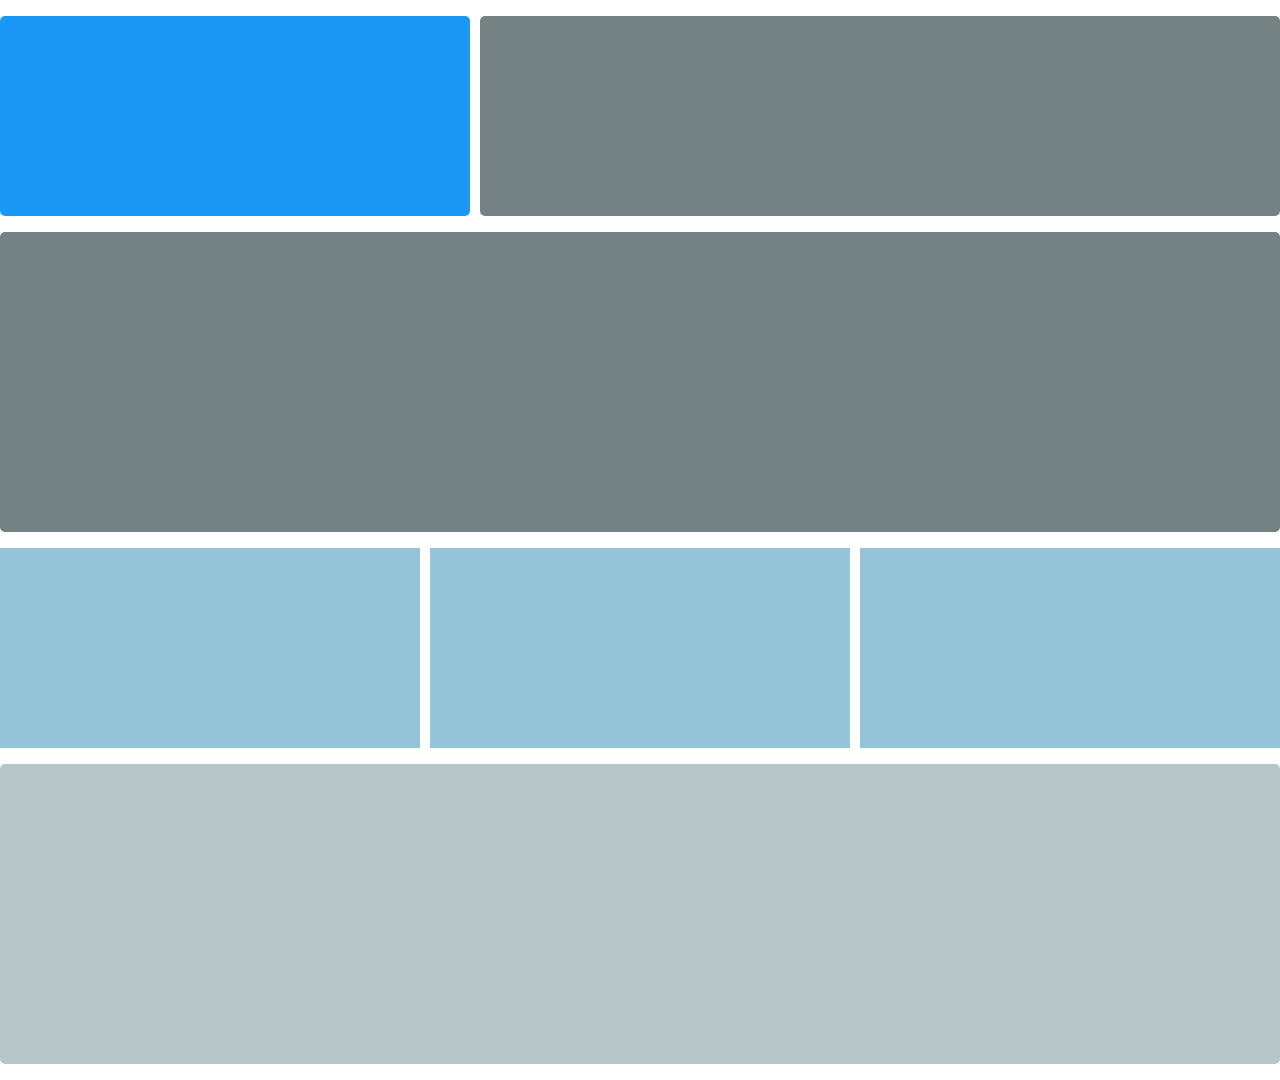
<file: Q10. layout design/index.html>
<!DOCTYPE html>
<html lang="en">
<head>
    <meta charset="UTF-8">
    <meta http-equiv="X-UA-Compatible" content="IE=edge">
    <meta name="viewport" content="width=device-width, initial-scale=1.0">
    <title>Responsive Layout</title>
    <link rel="stylesheet" href="./style.css">
</head>
<body>
    
    <section class="header">
       <div class="header-box1"></div>
       <div class="header-box2"></div>
    </section>
    <section class="hero"></section>
    <section class="cards">
        <div class="card1"></div>
        <div class="card2"></div>
        <div class="card3"></div>
    </section>
    <section class="footer"></section>
</body>
</html>
</file>
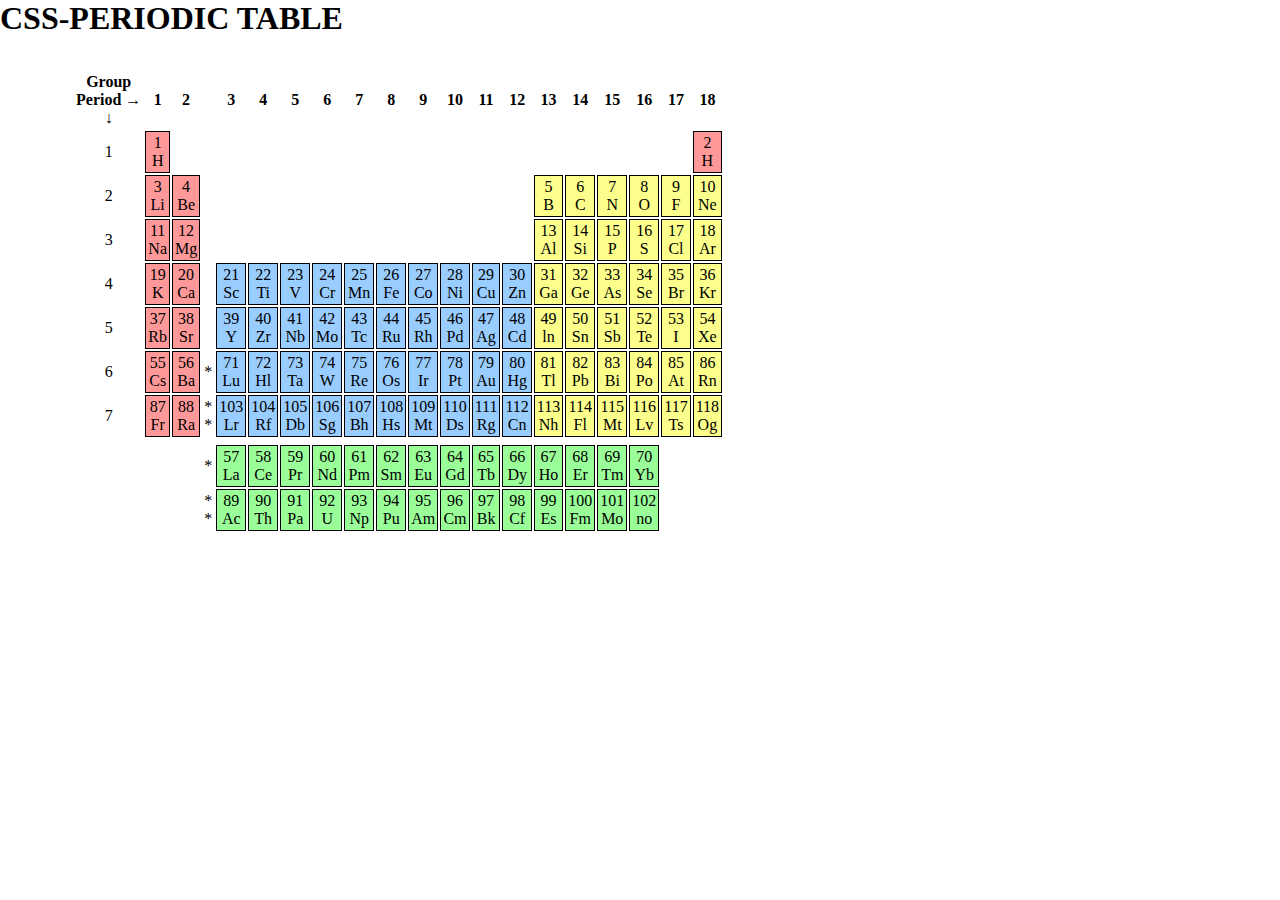
<file: Q8. Periodic Table/index.html>
<!DOCTYPE html>
<html lang="en">
<head>
    <meta charset="UTF-8">
    <meta http-equiv="X-UA-Compatible" content="IE=edge">
    <meta name="viewport" content="width=device-width, initial-scale=1.0">
    <title>CCS</title>
    <link rel="stylesheet" href="./style.css">
</head>
<body>
    <h1>CSS-PERIODIC TABLE</h1>
    <div class="container">
        <table>
            <thead>
                <th class="border-none group">
                    <p>
                        <span>Group <br> Period</span> <span>→</span>
                    </p>
                   <span class="down-arrow">↓</span>
                </th>
                <th  class="border-none">1</th>
                <th  class="border-none">2</th>
                <th  class="border-none"></th>
                <th  class="border-none">3</th>
                <th  class="border-none">4</th>
                <th  class="border-none">5</th>
                <th  class="border-none">6</th>
                <th  class="border-none">7</th>
                <th  class="border-none">8</th>
                <th  class="border-none">9</th>
                <th  class="border-none">10</th>
                <th  class="border-none">11</th>
                <th  class="border-none">12</th>
                <th  class="border-none">13</th>
                <th  class="border-none">14</th>
                <th  class="border-none">15</th>
                <th  class="border-none">16</th>
                <th  class="border-none">17</th>
                <th  class="border-none">18</th>
            </thead>
            <tbody>
                <tr>
                    <td class="border-none">1</td>
                    <td class="red"><span>1</span><br><span>H</span></td>
                    <td class="border-none"></td>
                    <td class="border-none"></td>
                    <td class="border-none"></td>
                    <td class="border-none"></td>
                    <td class="border-none"></td>
                    <td class="border-none"></td>
                    <td class="border-none"></td>
                    <td class="border-none"></td>
                    <td class="border-none"></td>
                    <td class="border-none"></td>
                    <td class="border-none"></td>
                    <td class="border-none"></td>
                    <td class="border-none"></td>
                    <td class="border-none"></td>
                    <td class="border-none"></td>
                    <td class="border-none"></td>
                    <td class="border-none"></td>
                    <td class="red"><span>2</span><br><span>H</span></td>
                </tr>
                <tr>
                    <td class="border-none">2</td>
                    <td class="red"><span>3</span><br><span>Li</span></td>
                    <td class="red"><span>4</span><br><span>Be</span></td>
                    <td class="border-none"></td>
                    <td class="border-none"></td>
                    <td class="border-none"></td>
                    <td class="border-none"></td>
                    <td class="border-none"></td>
                    <td class="border-none"></td>
                    <td class="border-none"></td>
                    <td class="border-none"></td>
                    <td class="border-none"></td>
                    <td class="border-none"></td>
                    <td class="border-none"></td>
                    <td class="yellow"><span>5</span><br>B</td>
                    <td class="yellow"><span>6</span><br>C</td>
                    <td class="yellow"><span>7</span><br>N</td>
                    <td class="yellow"><span>8</span><br>O</td>
                    <td class="yellow"><span>9</span><br>F</td>
                    <td class="yellow"><span>10</span><br>Ne</td>
                </tr>
                <tr>
                    <td class="border-none">3</td>
                    <td class="red"><span>11</span><br><span>Na</span></td>
                    <td class="red"><span>12</span><br><span>Mg</span></td>
                    <td class="border-none"></td>
                    <td class="border-none"></td>
                    <td class="border-none"></td>
                    <td class="border-none"></td>
                    <td class="border-none"></td>
                    <td class="border-none"></td>
                    <td class="border-none"></td>
                    <td class="border-none"></td>
                    <td class="border-none"></td>
                    <td class="border-none"></td>
                    <td class="border-none"></td>
                    <td class="yellow"><span>13</span><br><span>Al</span></td>
                    <td class="yellow"><span>14</span><br><span>Si</span></td>
                    <td class="yellow"><span>15</span><br><span>P</span></td>
                    <td class="yellow"><span>16</span><br><span>S</span></td>
                    <td class="yellow"><span>17</span><br><span>Cl</span></td>
                    <td class="yellow"><span>18</span><br><span>Ar</span></td>
                </tr>
                <tr>
                    <td class="border-none">4</td>
                    <td class="red"><span>19</span><br><span>K</span></td>
                    <td class="red"><span>20</span><br><span>Ca</span></td>
                    <td class="border-none"></td>
                    <td class="blue"><span>21</span><br><span>Sc</span></td>
                    <td class="blue"><span>22</span><br><span>Ti</span></td>
                    <td class="blue"><span>23</span><br><span>V</span></td>
                    <td class="blue"><span>24</span><br><span>Cr</span></td>
                    <td class="blue"><span>25</span><br><span>Mn</span></td>
                    <td class="blue"><span>26</span><br><span>Fe</span></td>
                    <td class="blue"><span>27</span><br><span>Co</span></td>
                    <td class="blue"><span>28</span><br><span>Ni</span></td>
                    <td class="blue"><span>29</span><br><span>Cu</span></td>
                    <td class="blue"><span>30</span><br><span>Zn</span></td>
                    <td class="yellow"><span>31</span><br><span>Ga</span></td>
                    <td class="yellow"><span>32</span><br><span>Ge</span></td>
                    <td class="yellow"><span>33</span><br><span>As</span></td>
                    <td class="yellow"><span>34</span><br><span>Se</span></td>
                    <td class="yellow"><span>35</span><br><span>Br</span></td>
                    <td class="yellow"><span>36</span><br><span>Kr</span></td>
                </tr>
                <tr>
                    <td class="border-none">5</td>
                    <td class="red"><span>37</span><br><span>Rb</span></td>
                    <td class="red"><span>38</span><br><span>Sr</span></td>
                    <td class="border-none"></td>
                    <td class="blue"><span>39</span><br><span>Y</span></td>
                    <td class="blue"><span>40</span><br><span>Zr</span></td>
                    <td class="blue"><span>41</span><br><span>Nb</span></td>
                    <td class="blue"><span>42</span><br><span>Mo</span></td>
                    <td class="blue"><span>43</span><br><span>Tc</span></td>
                    <td class="blue"><span>44</span><br><span>Ru</span></td>
                    <td class="blue"><span>45</span><br><span>Rh</span></td>
                    <td class="blue"><span>46</span><br><span>Pd</span></td>
                    <td class="blue"><span>47</span><br><span>Ag</span></td>
                    <td class="blue"><span>48</span><br><span>Cd</span></td>
                    <td class="yellow"><span>49</span><br><span>ln</span></td>
                    <td class="yellow"><span>50</span><br><span>Sn</span></td>
                    <td class="yellow"><span>51</span><br><span>Sb</span></td>
                    <td class="yellow"><span>52</span><br><span>Te</span></td>
                    <td class="yellow"><span>53</span><br><span>I</span></td>
                    <td class="yellow"><span>54</span><br><span>Xe</span></td>
                </tr>
                <tr>
                    <td class="border-none">6</td>
                    <td class="red"><span>55</span><br><span>Cs</span></td>
                    <td class="red"><span>56</span><br><span>Ba</span></td>
                    <td class="border-none">*</td>
                    <td class="blue"><span>71</span><br><span>Lu</span></td>
                    <td class="blue"><span>72</span><br><span>Hl</span></td>
                    <td class="blue"><span>73</span><br><span>Ta</span></td>
                    <td class="blue"><span>74</span><br><span>W</span></td>
                    <td class="blue"><span>75</span><br><span>Re</span></td>
                    <td class="blue"><span>76</span><br><span>Os</span></td>
                    <td class="blue"><span>77</span><br><span>Ir</span></td>
                    <td class="blue"><span>78</span><br><span>Pt</span></td>
                    <td class="blue"><span>79</span><br><span>Au</span></td>
                    <td class="blue"><span>80</span><br><span>Hg</span></td>
                    <td class="yellow"><span>81</span><br><span>Tl</span></td>
                    <td class="yellow"><span>82</span><br><span>Pb</span></td>
                    <td class="yellow"><span>83</span><br><span>Bi</span></td>
                    <td class="yellow"><span>84</span><br><span>Po</span></td>
                    <td class="yellow"><span>85</span><br><span>At</span></td>
                    <td class="yellow"><span>86</span><br><span>Rn</span></td>
                </tr>
                <tr>
                    <td class="border-none">7</td>
                    <td class="red"><span>87</span><br><span>Fr</span></td>
                    <td class="red"><span>88</span><br><span>Ra</span></td>
                    <td class="border-none">* <br>*</td>
                    <td class="blue"><span>103</span><br><span>Lr</span></td>
                    <td class="blue"><span>104</span><br><span>Rf</span></td>
                    <td class="blue"><span>105</span><br><span>Db</span></td>
                    <td class="blue"><span>106</span><br><span>Sg</span></td>
                    <td class="blue"><span>107</span><br><span>Bh</span></td>
                    <td class="blue"><span>108</span><br><span>Hs</span></td>
                    <td class="blue"><span>109</span><br><span>Mt</span></td>
                    <td class="blue"><span>110</span><br><span>Ds</span></td>
                    <td class="blue"><span>111</span><br><span>Rg</span></td>
                    <td class="blue"><span>112</span><br><span>Cn</span></td>
                    <td class="yellow"><span>113</span><br><span>Nh</span></td>
                    <td class="yellow"><span>114</span><br><span>Fl</span></td>
                    <td class="yellow"><span>115</span><br><span>Mt</span></td>
                    <td class="yellow"><span>116</span><br><span>Lv</span></td>
                    <td class="yellow"><span>117</span><br><span>Ts</span></td>
                    <td class="yellow"><span>118</span><br><span>Og</span></td>
                </tr>
                <tr>
                    <td class="border-none" colspan="20"></td>
                  </tr>
                <tr>
                    <td class="border-none"></td>
                    <td class="border-none"></td>
                    <td class="border-none"></td>
                    <td class="border-none">*</td>
                    <td class="green"><span>57</span><br><span>La</span></td>
                    <td class="green"><span>58</span><br><span>Ce</span></td>
                    <td class="green"><span>59</span><br><span>Pr</span></td>
                    <td class="green"><span>60</span><br><span>Nd</span></td>
                    <td class="green"><span>61</span><br><span>Pm</span></td>
                    <td class="green"><span>62</span><br><span>Sm</span></td>
                    <td class="green"><span>63</span><br><span>Eu</span></td>
                    <td class="green"><span>64</span><br><span>Gd</span></td>
                    <td class="green"><span>65</span><br><span>Tb</span></td>
                    <td class="green"><span>66</span><br><span>Dy</span></td>
                    <td class="green"><span>67</span><br><span>Ho</span></td>
                    <td class="green"><span>68</span><br><span>Er</span></td>
                    <td class="green"><span>69</span><br><span>Tm</span></td>
                    <td class="green"><span>70</span><br><span>Yb</span></td>
                </tr>
                <tr>
                    <td class="border-none"></td>
                    <td class="border-none"></td>
                    <td class="border-none"></td>
                    <td class="border-none">* <br>*</td>
                    <td class="green"><span>89</span><br><span>Ac</span></td>
                    <td class="green"><span>90</span><br><span>Th</span></td>
                    <td class="green"><span>91</span><br><span>Pa</span></td>
                    <td class="green"><span>92</span><br><span>U</span></td>
                    <td class="green"><span>93</span><br><span>Np</span></td>
                    <td class="green"><span>94</span><br><span>Pu</span></td>
                    <td class="green"><span>95</span><br><span>Am</span></td>
                    <td class="green"><span>96</span><br><span>Cm</span></td>
                    <td class="green"><span>97</span><br><span>Bk</span></td>
                    <td class="green"><span>98</span><br><span>Cf</span></td>
                    <td class="green"><span>99</span><br><span>Es</span></td>
                    <td class="green"><span>100</span><br><span>Fm</span></td>
                    <td class="green"><span>101</span><br><span>Mo</span></td>
                    <td class="green"><span>102</span><br><span>no</span></td>
                    
                </tr>
            </tbody>
        </table>
    </div>
</body>
</html>
</file>
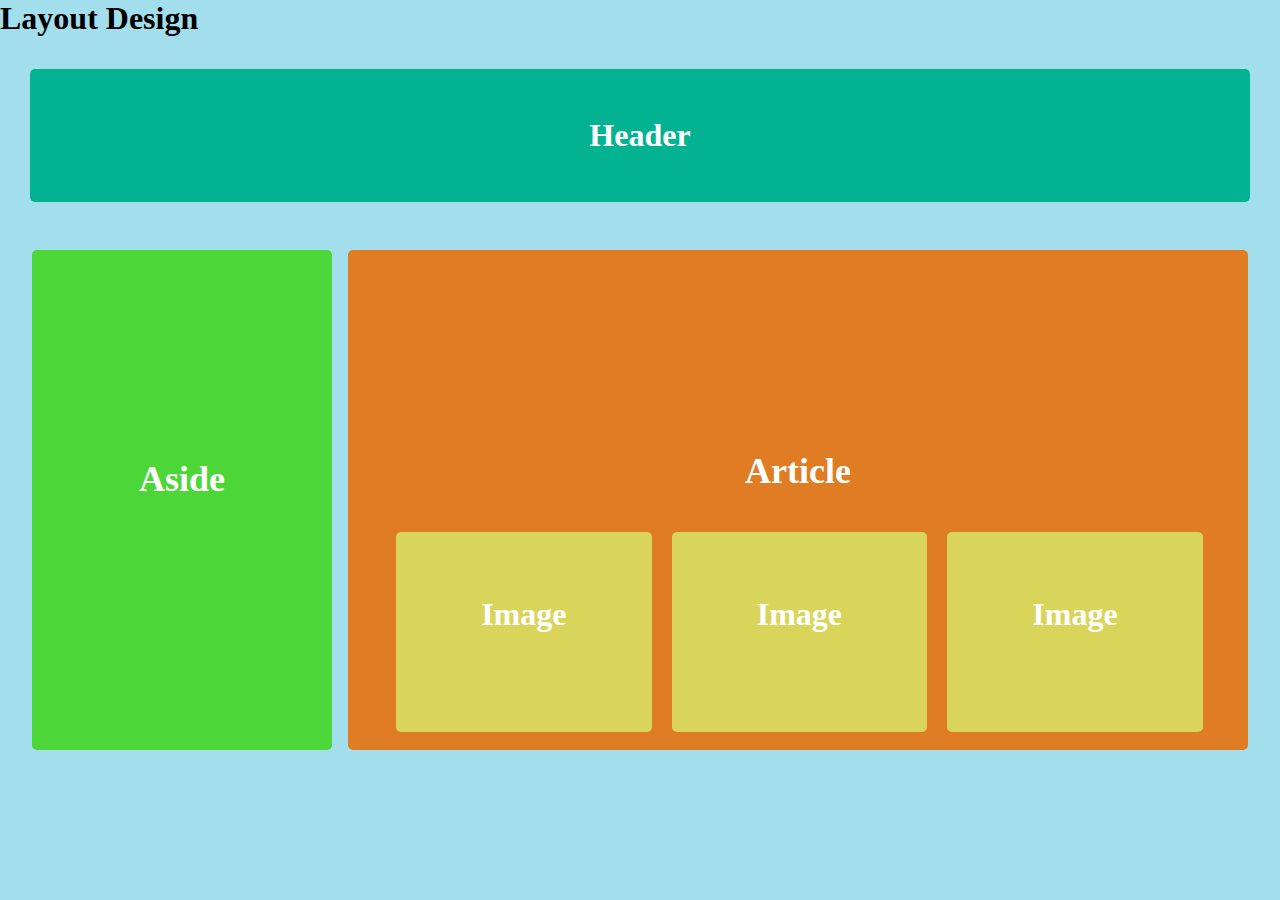
<file: Q9/index.html>
<!DOCTYPE html>
<html lang="en">
<head>
    <meta charset="UTF-8">
    <meta http-equiv="X-UA-Compatible" content="IE=edge">
    <meta name="viewport" content="width=device-width, initial-scale=1.0">
    <title>Layout Design</title>
    <link rel="stylesheet" href="./style.css">
</head>
<body>
    <h1>Layout Design</h1>
    <section class="header">
         <h1>Header</h1>
    </section>
    <section class="hero-section">
        <div class="left-aside">
            <h1>Aside</h1>
     </div>
     <div class="right-article">
        <h1>Article</h1>
        <div class="three-img">
            <div class="img1"><h1>Image</h1>  </div>
            <div class="img2"><h1>Image</h1></div>
            <div class="img3"><h1>Image</h1></div>
        </div>
       
     </div>
    </section>
    
</body>
</html>
</file>
<file: Q10. layout design/style.css>
*{
    margin: 0;
    padding: 0;
    box-sizing: border-box;
}
.header{
    display: flex;
    margin-top: 1rem;
    /* 
    margin-left: 0.5rem; */
    gap: 10px;
}
.header-box1{
    max-width: 470px;
    min-height: 200px;
    width: 100%;
    background-color: #1B98F5;
    border-radius: 5px;
    margin-inline: auto;
}
.header-box2{
    max-width: 870px;
    min-height: 200px;
    width: 100%;
    background-color:#758283 ;
    border-radius: 5px;
    margin-inline: auto;
}
.hero{
    max-width: 1440px;
    min-height: 300px;
    width: 100%;
    background-color:#758283 ;
    border-radius: 5px;
    margin-inline: auto;
    margin-top: 1rem;
}
.cards{
    max-width: 1440px;
    width: 100%;
    display: flex;
    margin-inline: auto;
    margin-top: 1rem;
    gap: 10px;
}
.card1{
    max-width: 500px;
    width: 35%;
    min-height: 200px;
    background-color: #95c4d8;
    display: flex;
    flex-direction: column;

}
.card2{
    max-width: 500px;
    width: 35%;
    min-height: 200px;
    background-color: #95c4d8;

}
.card3{
    max-width: 500px;
    width: 35%;
    min-height: 200px;
    background-color: #95c4d8;

}
.footer{
    max-width: 1440px;
    min-height: 300px;
    width: 100%;
    background-color:#b6c5c7 ;
    border-radius: 5px;
    margin-inline: auto;
    margin-top: 1rem;
    margin-bottom: 1rem;
}
@media (max-width:920px){
    .header-box1{
        max-width: 300px;
    }
    .header-box2{
        max-width: 600px;
    }
}
@media(max-width:520px){
    .header-box1{
        max-width: 150px;
    }
    .header-box2{
        max-width: 400px;
    }
    .cards{
        
        display: flex;
        flex-direction: column;
    }
    .card1{
        width: 100%;
    }
    .card2{
        width: 100%;
    }
    .card3{
        width: 100%;
    }
}
</file>
<file: Q8. Periodic Table/style.css>
*{
    margin: 0;
    padding: 0;
    box-sizing: border-box;
}
.container{
    max-width: 1200px;
    margin: auto;
    padding: 2rem;
}
td,
th,
tr {
  border: 1px solid #000;
  padding: 2px;
  text-align: center;
}
.border-none{
    border: none;
}
.red{
    background-color: #ff9999;
}
.yellow{
    background-color: #fdff8c;
}
.blue{
    background-color: #99ccff;
}
.green{
    background-color: #9bff99;
}
</file>
<file: Q9/style.css>
*{
    margin: 0;
    padding: 0;
    box-sizing: border-box;
}
body{
    height: 100vh;
    background-color: rgb(162, 222, 235);
}
.header{
    background-color: #02B290;
    color: #fff;
    max-width: 1220px;
    width: 100%;
    margin-inline: auto;
    margin-top: 2rem;
    padding: 3rem;
    text-align: center;
    border-radius: 5px;
}
.header h1{
    font-size: 32px;
}
.hero-section{
    display: flex;
    margin-inline: auto;
    justify-content: center;
    align-items: center;
    padding-bottom: 0.5rem;
}
.left-aside{
    background-color: #4DD637;
    color: #fff;
    max-width: 300px;
    width: 100%;
    min-height: 500px;
    padding: 3rem;
    text-align: center;
    margin-top: 3rem;
    border-radius: 5px;
    
}
.left-aside h1{
    font-size: 36px;
    text-align: center;
    margin-top: 10rem;
}
.right-article{
    background-color: #E07C24;
    max-width: 900px;
    width: 100%;
    min-height: 500px;
    margin-top: 3rem;
    border-radius: 5px;
    margin-left: 1rem;
   
}
.right-article >  h1{
    font-size: 36px;
    color: #fff;
    text-align: center;
    position: relative;
    top: 200px;
   
}
.three-img{
     
      display: flex;
      /* justify-content: center;
      align-items: center; */
      gap: 20px;
      flex-wrap: wrap;
      margin-top: 15rem;
      margin-left: 3rem;
}
.img1{
   
    max-width: 260px;
    width: 30%;
    min-height: 200px;
    color: #fff;
    background-color: #D9D55B;
    border-radius: 5px;
    text-align: center;
    text-align: center;
}
.img1 h1{
    margin-top: 4rem;
    font-size: 32px;
} 
.img2{
    
    max-width: 260px;
    width: 30%;
    min-height: 200px;
    color: #fff;
    background-color: #D9D55B;
    border-radius: 5px;
    text-align: center;
}
.img2 h1{
    margin-top: 4rem;
    font-size: 32px;
} 
.img3{
    
    max-width: 260px;
    width: 30%;
    min-height: 200px;
    color: #fff;
    background-color: #D9D55B;
    border-radius: 5px;
    text-align: center;
}
.img3 h1{
    margin-top: 4rem;
    font-size: 32px;
}
</file>
